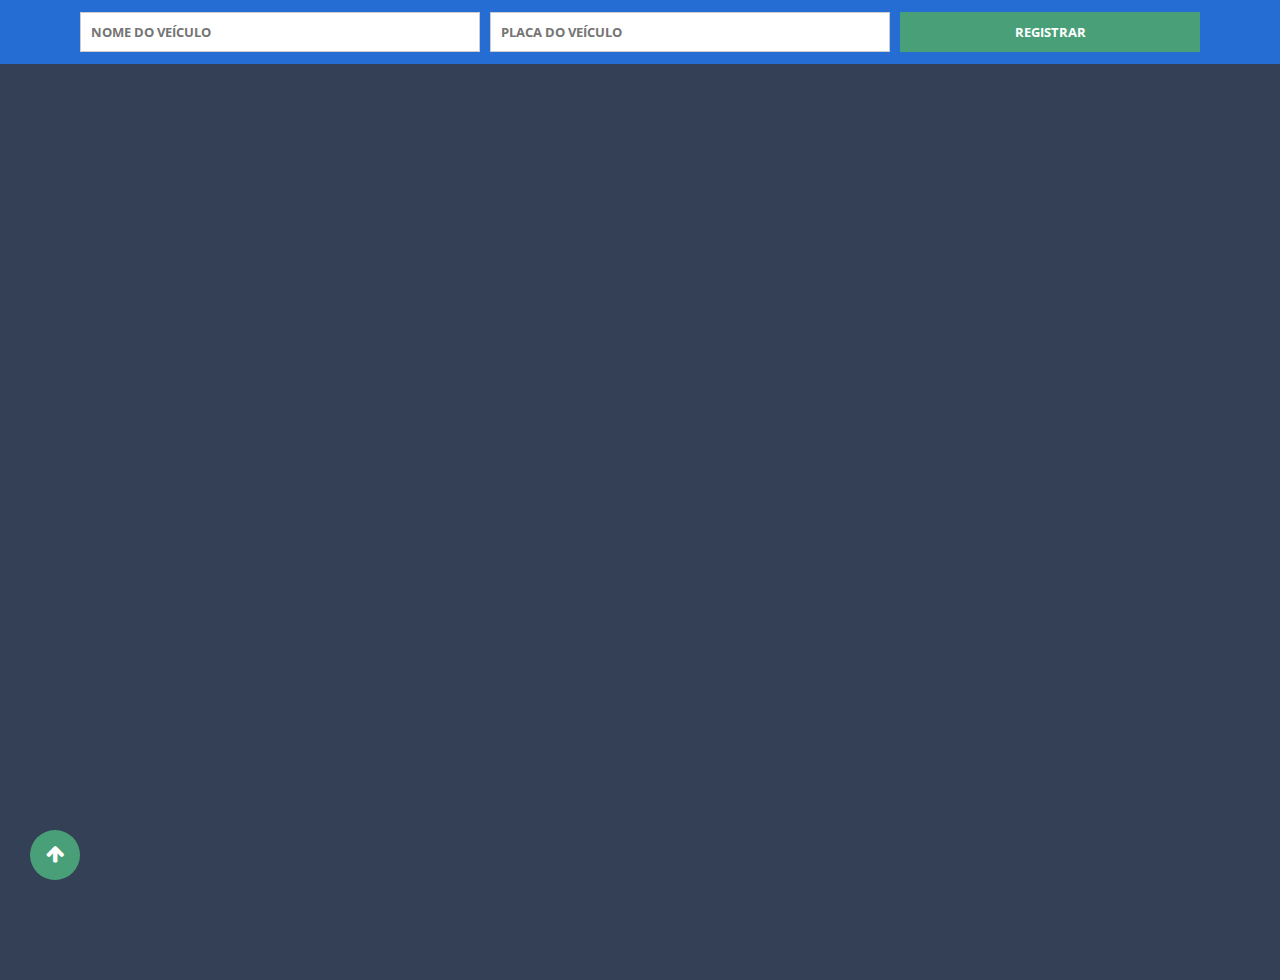
<file: index.html>
<!DOCTYPE html>
<html lang="pt-BR">
<head>
    <meta charset="UTF-8">
    <meta name="description" content="Sistema com entrada e saída de veículos para o seu estacionamento!">
    <meta name="keywords" content="palavras,separadas,por,virgula">
    <meta name="author" content="Helder Juan">
    <meta name="viewport" content="
    width=device-width,initial-scale=1.0,maximum-scale=1.0">
    <meta http-equiv="X-UA-Compatible" content="IE=edge">
    <title>Garagem - Veículos</title>
    <link rel="preconnect" href="https://fonts.googleapis.com">
    <link rel="preconnect" href="https://fonts.gstatic.com" crossorigin>
    <link href="https://fonts.googleapis.com/css2?family=Open+Sans:wght@300&display=swap" rel="stylesheet">
    <link rel="stylesheet" href="https://cdnjs.cloudflare.com/ajax/libs/font-awesome/4.3.0/css/font-awesome.min.css">
    <link rel="stylesheet" href="style.css">
    <link rel="icon" href="https://cdn-icons-png.flaticon.com/512/5498/5498305.png">
</head>
<body>
    <div class="input-table">
        <div class="input-container">
            <input type="text" id="name" placeholder="Nome do veículo" maxlength="16" autocomplete="off"/>
            <input class="carlicence" type="text" id="licence" placeholder="Placa do veículo" autocomplete="off"/>
            <button id="send" class="success">Registrar</button>
        </div><!-- input-container -->
    </div><!-- input-table -->
    
    <div class="container">
        <table class="nav-table">
        <table id="garage">
            <tbody></tbody>
        </table>
    </div><!-- container -->
    
    <div class="circle" onclick="scrollToTop()">
        <div class="circle-text">
            <i class="fa fa-arrow-up" aria-hidden="true"></i>
        </div><!-- circle-text -->
    </div><!-- circle -->
</body>
    
<script src="jquery.js"></script>
<script src="jquery.mask.min.js"></script>
<script src="masks.js"></script>
<script src="main.js"></script>
</html>
</file>
<file: style.css>
* {
    font-family: 'Open Sans', sans-serif;
    font-weight: bold;
    margin: 0;
    padding: 0;
    text-transform: uppercase;
    box-sizing: border-box;
}

html, body {
    height: 100%;
    background-color: #344055;
}

.clear {
    clear: both;
}

.container {
    width: 100%;
    margin: 0 auto;
    max-width: 1200px;
}

.input-table {
    width: 100%;
    padding: 10px;
    background-color: #266DD3;
    position: fixed;
    top: 0;
    z-index: 999;
}

.input-container {
    display: flex;
    justify-content: center;
    align-items: center;
    padding: 2px 5px;
}

.input-container input {
    margin: 0 5px;
    padding: 10px;
    width: 100%;
    max-width: 400px;
    border: 1px solid #ccc;
}

.input-container input:focus {
    outline: 0;
}

.input-container button {
    width: 100%;
    margin: 0 5px;
    max-width: 300px;
    padding: 10px;
    cursor: pointer;
    border: 1px solid #49A078;
}

.nav-table {
    width: 100%;
    margin-top: 80px;
}

.nav-table thead tr th {
    display: inline-block;
    padding: 0 100px;
}

input:focus::placeholder {
    color: transparent;
}

table {
    background-color: white;
    border-collapse: collapse;
    width: 100%;
    margin: 8px auto;
}

tr {
    text-align: center;
    border-bottom: 1px solid #ccc;
}

tr:first-child {
    border-top: 1px solid #ccc;
}

td {
    padding: 15px 20px;
}

.success, .circle {
    background-color: #49A078;
    color: white;
    transition: 250ms ease-in-out;
}

.success:hover, .circle:hover {
    background-color: #2A6C4D;
}

.price, .print, .delete {
    border: 0;
    width: 100%;
    max-width: 60px;
    padding: 10px;
    cursor: pointer;
    margin: 0 4px;
    position: relative;
    left: 30px;
    text-align: center;
}

.price {
    background-color: #3D97E1;
    color: rgb(255, 255, 255);
    transition: 250ms ease-in-out;
}

.price:hover {
    background-color: #1C6DB0;
}

.delete {
    background-color: #e92039;
    color: rgb(255, 255, 255);
    transition: 250ms ease-in-out;
}

.delete:hover {
    background-color: #bf1a2f;
}

.print {
    background-color: #8bbf37;
    color: rgb(255, 255, 255);
    transition: 250ms ease-in-out;
}

.print:hover {
    background-color: #749f2e;
}

.circle {
    position: fixed;
    border-radius: 50%;
    width: 50px;
    height: 50px;
    left: 30px;
    bottom: 20px;
    cursor: pointer;
}

.circle-text {
    position: absolute;
    top: 50%;
    left: 50%;
    transform: translate(-50%,-50%);
}

.circle-text i {
    color: white;
    font-size: 20px;
}

@media screen and (max-width: 768px) {

    .input-container input {
        font-size: 12px;
    }

    .input-container button {
        font-size: 12px;
    }

    .container {
        max-width: 400px;
    }

    .container:not(:nth-of-type(2)) {
        max-width: 350px;
    }

    .container table tr {
        display: flex;
        flex-direction: column;
        font-size: 15px;
    }

    .delete, .price, .print {
        font-size: 14px;
        margin: 0 4px;
        position: inherit;
        text-align: center;
        padding: 10px 2%;
    }

    .circle {
        position: fixed;
        left: 10px;
        bottom: 10px;
    }
    
}
</file>
